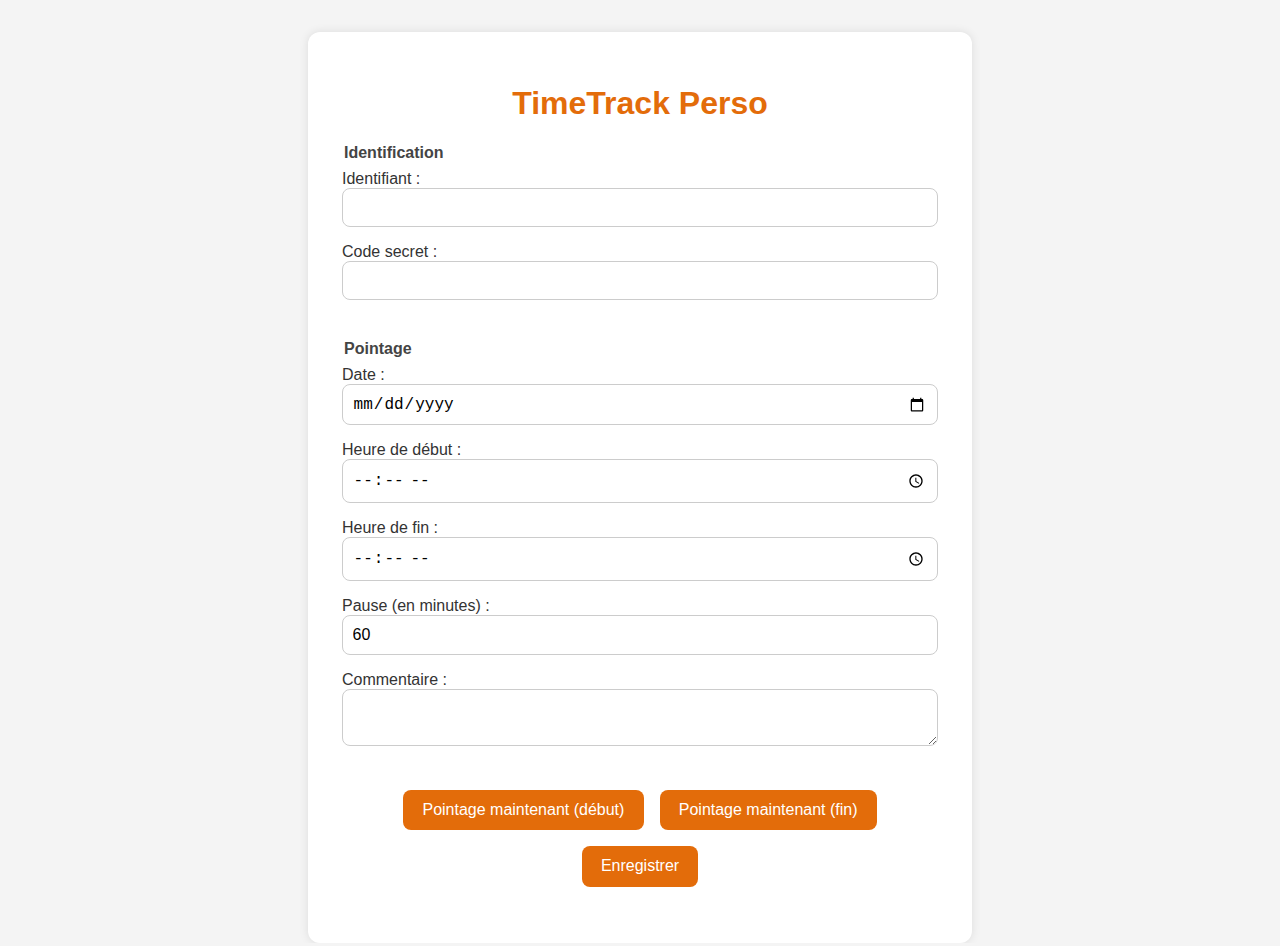
<file: index.html>
<!DOCTYPE html>
<html lang="fr">
<head>
  <meta charset="UTF-8" />
  <meta name="viewport" content="width=device-width, initial-scale=1.0"/>
  <title>TimeTrack Perso</title>
  <link rel="manifest" href="manifest.json" />
  <link rel="stylesheet" href="style.css" />
</head>
<body>
  <main>
    <h1>TimeTrack Perso</h1>

    <form id="timetrack-form">
      <fieldset>
        <legend>Identification</legend>
        <label>Identifiant :
          <input type="text" name="identifiant" required />
        </label>
        <label>Code secret :
          <input type="password" name="code_secret" required />
        </label>
      </fieldset>

      <fieldset>
        <legend>Pointage</legend>
        <label>Date :
          <input type="date" name="date" required />
        </label>
        <label>Heure de début :
          <input type="time" name="heure_debut" />
        </label>
        <label>Heure de fin :
          <input type="time" name="heure_fin" />
        </label>
        <label>Pause (en minutes) :
          <input type="number" name="pause" value="60" min="0" />
        </label>
        <label>Commentaire :
          <textarea name="commentaire" rows="2"></textarea>
        </label>
      </fieldset>

      <div class="actions">
        <button type="button" onclick="autoFillHeure('debut')">Pointage maintenant (début)</button>
        <button type="button" onclick="autoFillHeure('fin')">Pointage maintenant (fin)</button>
        <button type="submit">Enregistrer</button>
      </div>

      <div id="message"></div>
    </form>
  </main>

  <script>
    // Auto-remplit l’heure actuelle
    function autoFillHeure(cible) {
      const now = new Date();
      const heures = now.getHours().toString().padStart(2, '0');
      const minutes = now.getMinutes().toString().padStart(2, '0');
      document.querySelector(`input[name="heure_${cible}"]`).value = `${heures}:${minutes}`;
    }

    // Envoi du formulaire via fetch
    document.getElementById('timetrack-form').addEventListener('submit', async function (e) {
      e.preventDefault();
      const form = new FormData(e.target);

      try {
        const response = await fetch('https://script.googleusercontent.com/macros/echo?user_content_key=[base64]&lib=MFaoUJpHEQ11H6pkewhs9Jv2qRVRSiemN', {
          method: 'POST',
          body: new URLSearchParams([...form]),
        });

        const result = await response.json();
        document.getElementById('message').innerText = result.message || 'Enregistrement réussi !';
        e.target.reset();
      } catch (err) {
        document.getElementById('message').innerText = "Erreur lors de l'envoi.";
        const text = await err.text?.() || err.message;
document.getElementById('message').innerText = "Erreur : " + text;
console.error("Détail : ", text);

      }
    });
  </script>
</body>
</html>
</file>
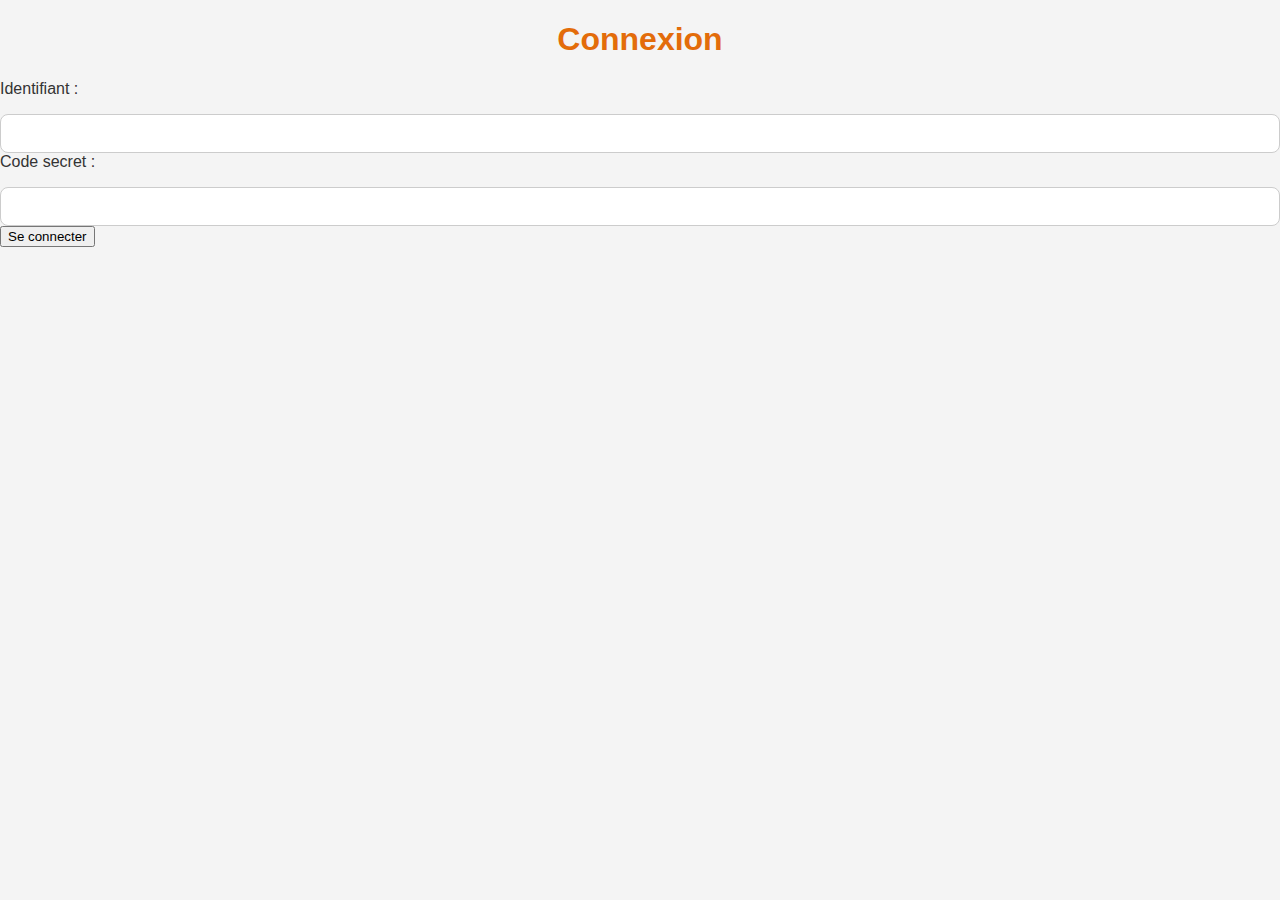
<file: login.html>
<!DOCTYPE html>
<html lang="fr">
<head>
  <meta charset="UTF-8" />
  <meta name="viewport" content="width=device-width, initial-scale=1.0" />
  <title>Connexion</title>
  <link rel="stylesheet" href="style.css" />
</head>
<body>
  <div class="login-container">
    <h1>Connexion</h1>
    <form id="login-form">
      <label for="identifiant">Identifiant :</label>
      <input type="text" id="identifiant" name="identifiant" required />

      <label for="code">Code secret :</label>
      <input type="password" id="code" name="code" required />

      <button type="submit">Se connecter</button>
      <p id="message"></p>
    </form>
  </div>

  <script>
    document.getElementById("login-form").addEventListener("submit", async function (e) {
      e.preventDefault();

      const identifiant = document.getElementById("identifiant").value;
      const code = document.getElementById("code").value;

      try {
        const response = await fetch(
          `https://script.google.com/macros/s/AKfycbxB1AT6y_ha-k1TM-8ThxAKhKkz3Wup0TgGNRiH_JBWZJekCwVD65f6MezNJyhNz0RX/exec?login=true&identifiant=${encodeURIComponent(identifiant)}&code_secret=${encodeURIComponent(code)}`
        );

        const data = await response.json();

        if (data.status === "ok") {
          document.getElementById("message").textContent = "Connexion réussie";
          document.getElementById("message").style.color = "green";
          localStorage.setItem("identifiant", identifiant);
          localStorage.setItem("nom", data.nom);
          setTimeout(() => {
            window.location.href = "index.html";
          }, 800);
        } else {
          document.getElementById("message").textContent = data.message || "Identifiants incorrects.";
          document.getElementById("message").style.color = "red";
        }
      } catch (error) {
        document.getElementById("message").textContent = "Erreur de connexion : " + error.message;
        document.getElementById("message").style.color = "red";
      }
    });
  </script>
</body>
</html>
</file>
<file: style.css>
/* Base */
body {
  font-family: 'Trebuchet MS', sans-serif;
  background-color: #f4f4f4;
  color: #333;
  margin: 0;
  padding: 0;
}

main {
  max-width: 600px;
  margin: auto;
  padding: 2rem;
  background-color: white;
  box-shadow: 0 0 10px rgba(0, 0, 0, 0.1);
  border-radius: 12px;
  margin-top: 2rem;
}

/* Titre */
h1 {
  text-align: center;
  color: #e36c0a; /* orange Pelichet */
}

/* Formulaire */
form fieldset {
  border: none;
  margin-bottom: 1.5rem;
  padding: 0;
}

form legend {
  font-weight: bold;
  margin-bottom: 0.5rem;
  display: block;
  color: #444;
}

form label {
  display: block;
  margin-bottom: 1rem;
}

form input,
form textarea {
  width: 100%;
  padding: 0.6rem;
  border: 1px solid #ccc;
  border-radius: 8px;
  box-sizing: border-box;
  font-size: 1rem;
}

/* Actions */
.actions {
  display: flex;
  flex-wrap: wrap;
  gap: 1rem;
  justify-content: center;
}

.actions button {
  background-color: #e36c0a;
  color: white;
  border: none;
  padding: 0.7rem 1.2rem;
  font-size: 1rem;
  border-radius: 8px;
  cursor: pointer;
  transition: background-color 0.2s ease;
}

.actions button:hover {
  background-color: #c45700;
}

/* Message retour */
#message {
  margin-top: 1.5rem;
  text-align: center;
  font-weight: bold;
  color: green;
}
</file>
